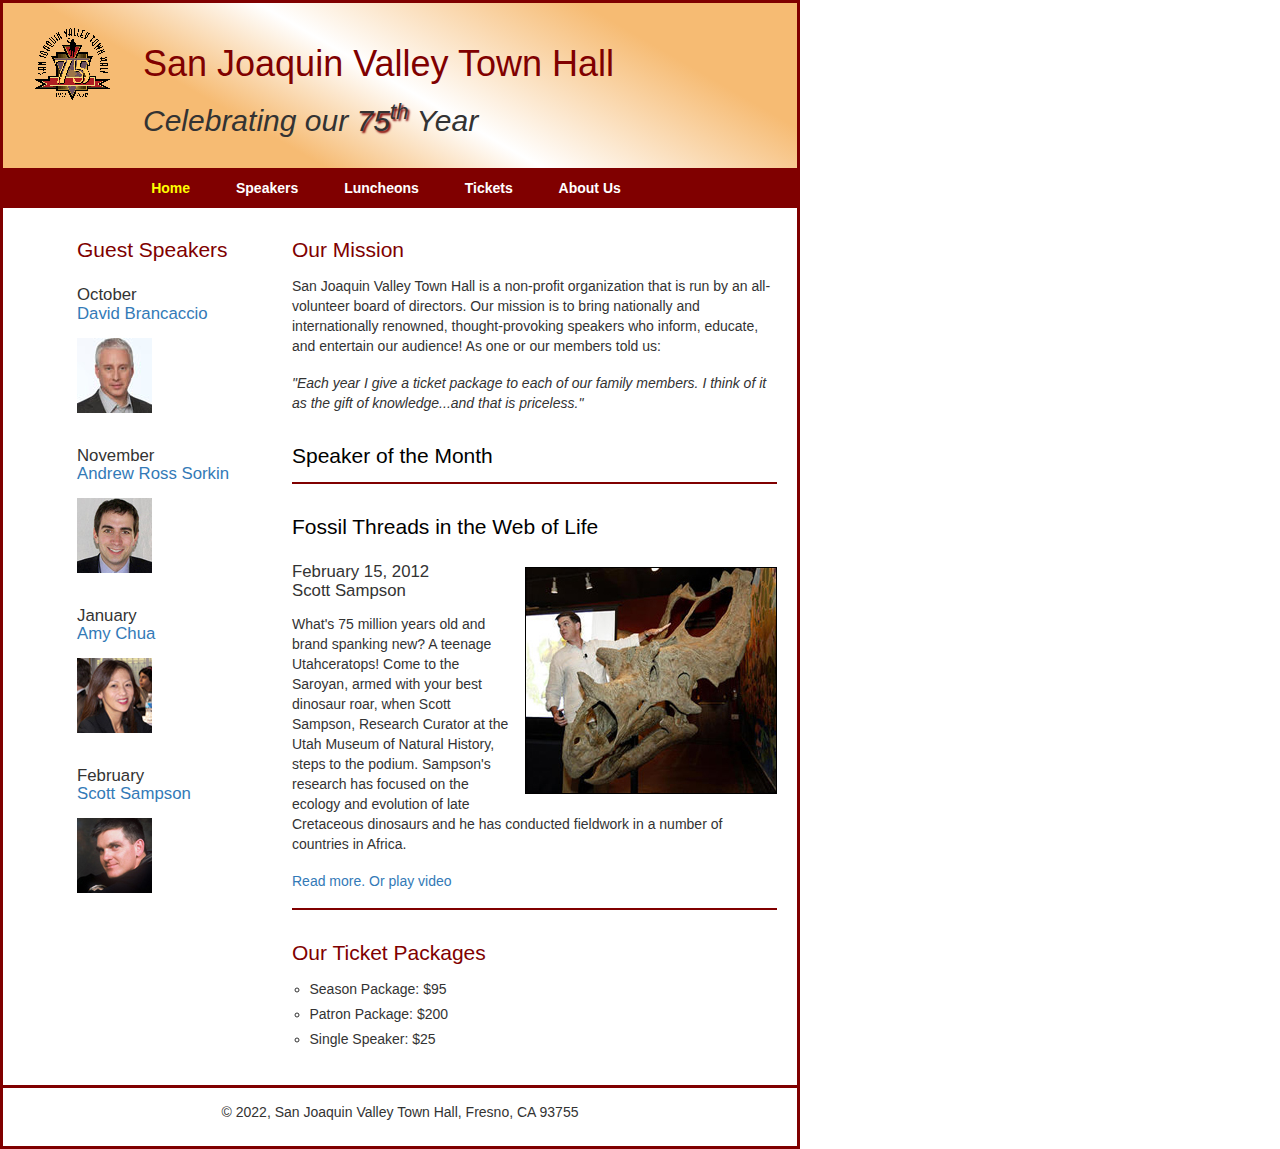
<file: A011/index.html>
<!DOCTYPE html>
<html lang="en">

<head>
    <meta charset="UTF-8">
    <link rel="stylesheet" href="css/main.css">
    <title>San Joaquin Valley Town Hall</title></script>
    <link rel="stylesheet" href="https://maxcdn.bootstrapcdn.com/bootstrap/3.4.1/css/bootstrap.min.css">
    <script src="https://ajax.googleapis.com/ajax/libs/jquery/3.5.1/jquery.min.js"></script>
    <script src="https://maxcdn.bootstrapcdn.com/bootstrap/3.4.1/js/bootstrap.min.js"></script>
</head>

<body>
<header>
    <img src="images/town_hall_logo.gif" alt="Town Hall logo" height="80">
        <h1>San Joaquin Valley Town Hall</h1>
        <h2>Celebrating our <span class="shadow">75<sup>th</sup></span> Year</h2>
</header>
<nav>
    <ul>
        <li><a class="current" href="index.html">Home</a></li>
        <li><a href="speakers.html">Speakers</a></li>
        <li><a href="luncheons.html">Luncheons</a></li>
        <li><a href="tickets.html">Tickets</a></li>
        <li class="nav-item dropdown active">
            <a href="#" class="dropdown-toggle" data-toggle="dropdown">About Us</a><span ></span>
        <ul class="dropdown-menu">
            <li><a href="#">Our History</a></li>
            <li><a href="#">Board of Directors</a></li>
            <li><a href="#">Past Speakers</a></li>
            <li><a href="#">Contact Information</a></li>

    </ul>
    </ul>
</nav>
<section>
    <h1>Our Mission</h1>
    <p>San Joaquin Valley Town Hall is a non-profit organization that is run by an all-volunteer board of directors. Our mission is to bring nationally and internationally renowned, thought-provoking speakers who inform, educate, and entertain our audience! As one or our members told us:</p>
    <div class ="quote">"Each year I give a ticket package to each of our family members. I think of it as the gift of knowledge...and that is priceless."</div>
    <h1 id="month">Speaker of the Month</h1>
    <article>
        <h1>Fossil Threads in the Web of Life</h1>
        <img src="images/sampson_dinosaur.jpg" alt="Scott Sampson with Dinosaur">
        <h2>February 15, 2012<br>Scott Sampson</h2>
        <p>What's 75 million years old and brand spanking new? A teenage Utahceratops! Come to the Saroyan, armed with your best dinosaur roar, when Scott Sampson, Research Curator at the Utah Museum of Natural History, steps to the podium. Sampson's research has focused on the ecology and evolution of late Cretaceous dinosaurs and he has conducted fieldwork in a number of countries in Africa.</p>
        <p><a href="Sampson.html">Read more.</a> <a href="Sampson.html"> Or play video</a></p>
    </article>
    <h1>Our Ticket Packages</h1>
    <ul class="circle">
        <li>Season Package: $95</li>
        <li>Patron Package: $200</li>
        <li>Single Speaker: $25</li>
    </ul>
</section>
<aside>
    <h1 id="speakers">Guest Speakers</h1>
    <h2>October<br><a href="Brancaccio.html">David Brancaccio</a></h2>
    <img src="images/brancaccio75.jpg" alt="David Brancaccio photo">
    <h2>November<br><a href="Sorkin.html">Andrew Ross Sorkin</a></h2>
    <img src="images/sorkin75.jpg" alt="Andrew Ross Sorkin photo">
    <h2>January<br><a href="Chua.html">Amy Chua</a></h2>
    <img src="images/chua75.jpg" alt="Amy Chua photo">
    <h2>February<br><a href="Sampson.html">Scott Sampson</a></h2>
    <img src="images/sampson75.jpg" alt="Scott Sampson">
</aside>
<footer>
    <p>&copy; 2022, San Joaquin Valley Town Hall, Fresno, CA 93755</p>
</footer>
</body>
</html>
</file>
<file: A011/css/main.css>
article, aside, figure, footer, header, nav, section {
    display: block;
}
{
    margin: 0;
    padding: 0;
}
html {
    background-color: white;
}
body {
    font-family: Arial, Helvetica, sans-serif;
    font-size: 87.5%;
    width: 800px;
    margin: 0 auto;
    border: 3px solid #800000;
    background-color: #fffded;
}
a:focus, a:hover {
    font-style: italic;
}
header {
    border-bottom: 3px solid #800000;
    padding: 1.5em 0;
    background-image: linear-gradient(
            30deg, #f6bb73 0%, #f6bb73 30%, white 50%, #f6bb73 80%, #f6bb73 100%);
}
header h1 {
    color: #800000;
}
header h2 {
    font-style: italic;
}
header img {
    float: left;
    padding: 0 30px;
}
.shadow {
    text-shadow: 2px 2px 2px #800000;
}
nav a{
    color: white;
    text-decoration: none;
}
nav {
    color: white;
    clear: left;
    margin: 0;
    padding: 0;
    border-bottom: 3px solid #800000;
    background-color:#800000;
}
nav ul {
    margin: 0 auto;
    margin-bottom: .5em;
    list-style: none;
    padding: .5em 2em 0 0;
    text-align: center;
}
nav li {
    display: inline;
    padding: 0 1.5em;
    font-weight: bold;
}
nav a.current { color: yellow;
}
section {
    clear: left;
    padding: 0 20px;
    width: 525px;
    float: right;
}
section h1 {
    color: #800000;
    font-size: 150%;
    padding: .5em 0 .25em;
}
section h2 {
    font-size: 120%;
    padding-bottom: .25em;
}
section p {
    padding-bottom: .5em;
}
section blockquote {
    padding: 0 2em;
    font-style: italic;
}
section ul {
    padding: 0 0 1.5em 1.25em;
}
section li {
    padding-bottom: .35em;
}

article {
    border-top: 2px solid #800000;
    border-bottom: 2px solid #800000;
}
article h1 {
    color: black;
}
article img {
    float: right;
    margin: 1em 0 1em 1em;
    border: 1px solid black;
}
aside {
    width: 215px;
    float: right;
    padding-left: 20px;
}
aside h1 {
    color: #800000;
    font-size: 150%;
    padding: .5em 0 .25em;
}
aside h2 {
    font-size: 120%;
    padding-bottom: .25em;
}
aside img {
    padding-bottom: 1em;
}
#speakers {
    color:  #800000;
}
footer {
    border-top: 3px solid #800000;
    clear: both;
}
footer p {
    padding: 1em 0;
    text-align: center;
}
.quote{
    font-style: italic;
}
#month{
    color: black;
}

.circle{
    list-style-type: circle;
}
</file>
